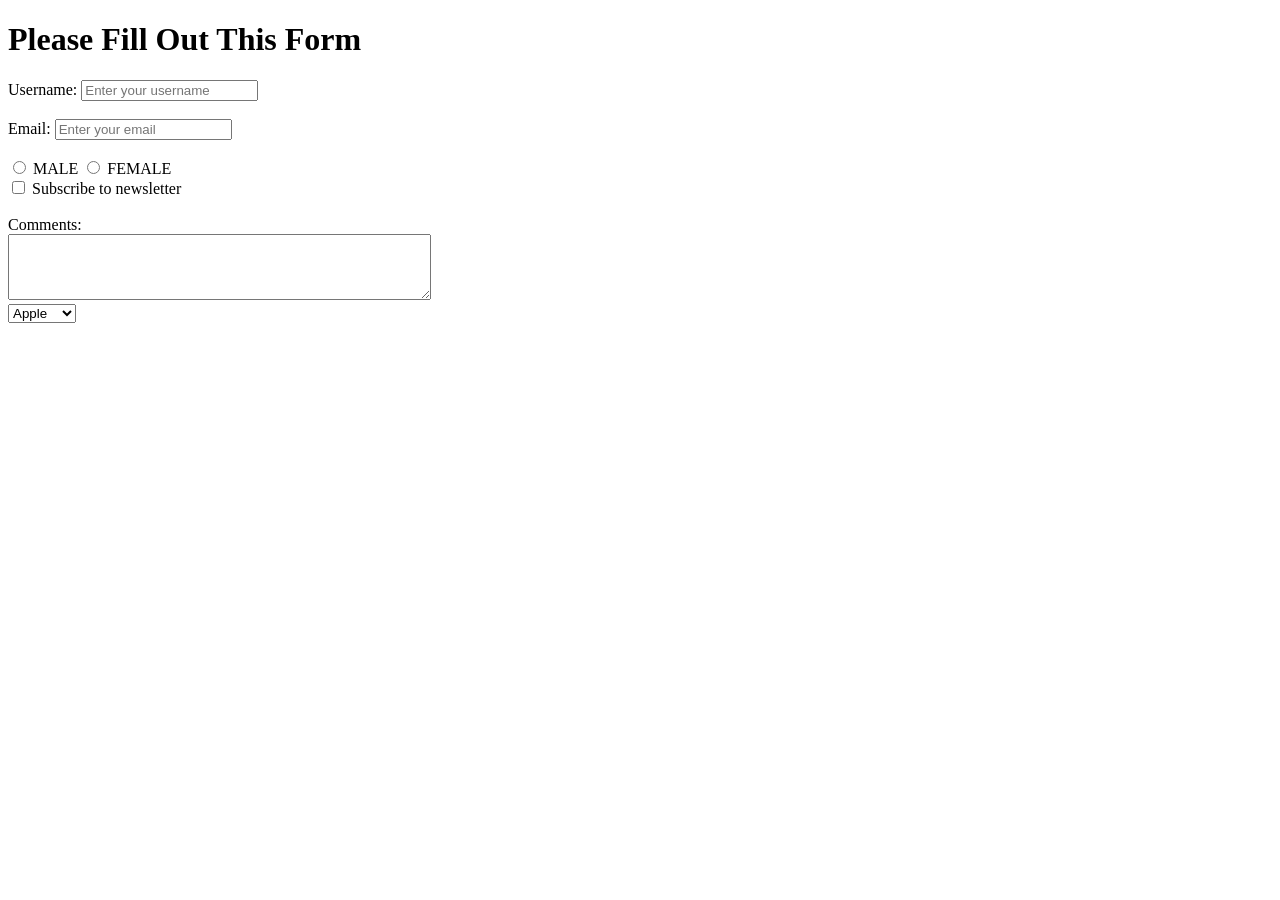
<file: forms/index.html>
<!DOCTYPE html>
<html lang="en">
<head>
    <meta charset="UTF-8">
    <meta name="viewport" content="width=device-width, initial-scale=1.0">
    <title>Form Creation</title>
</head>
<body>
    <h1>Please Fill Out This Form</h1>
    <form action="post">
        <label for="username">Username:</label>
        <input type="text" id="username" name="username" placeholder="Enter your username" required><br><br>
        <label for="email">Email:</label>
        <input type="email" id="email" name="email" placeholder="Enter your email" required><br><br>
        <input type="radio" id="male" name="gender" value="male" required>
       <label for="male">MALE</label>
        <input type="radio" id="female" name="gender" value="female" required>
        <label for="female"></label>FEMALE</label>
        <br> 
<input type="checkbox" id="subscribe" name="subscribe" value="yes">
        <label for="subscribe">Subscribe to newsletter</label>
        </br>
        <br>
<label for="comments">Comments:</label><br>
    <textarea name ="comments" rows="4" cols="50"></textarea>
</br>

<select name ="fruits" > 
  <option value="apple">Apple</option>
    <option value="banana">Banana</option>  
    <option value="orange">Orange</option>
    <option value="lemon">Lemon</option>

</select>
  
    </form>
</body>
</html>
</file>
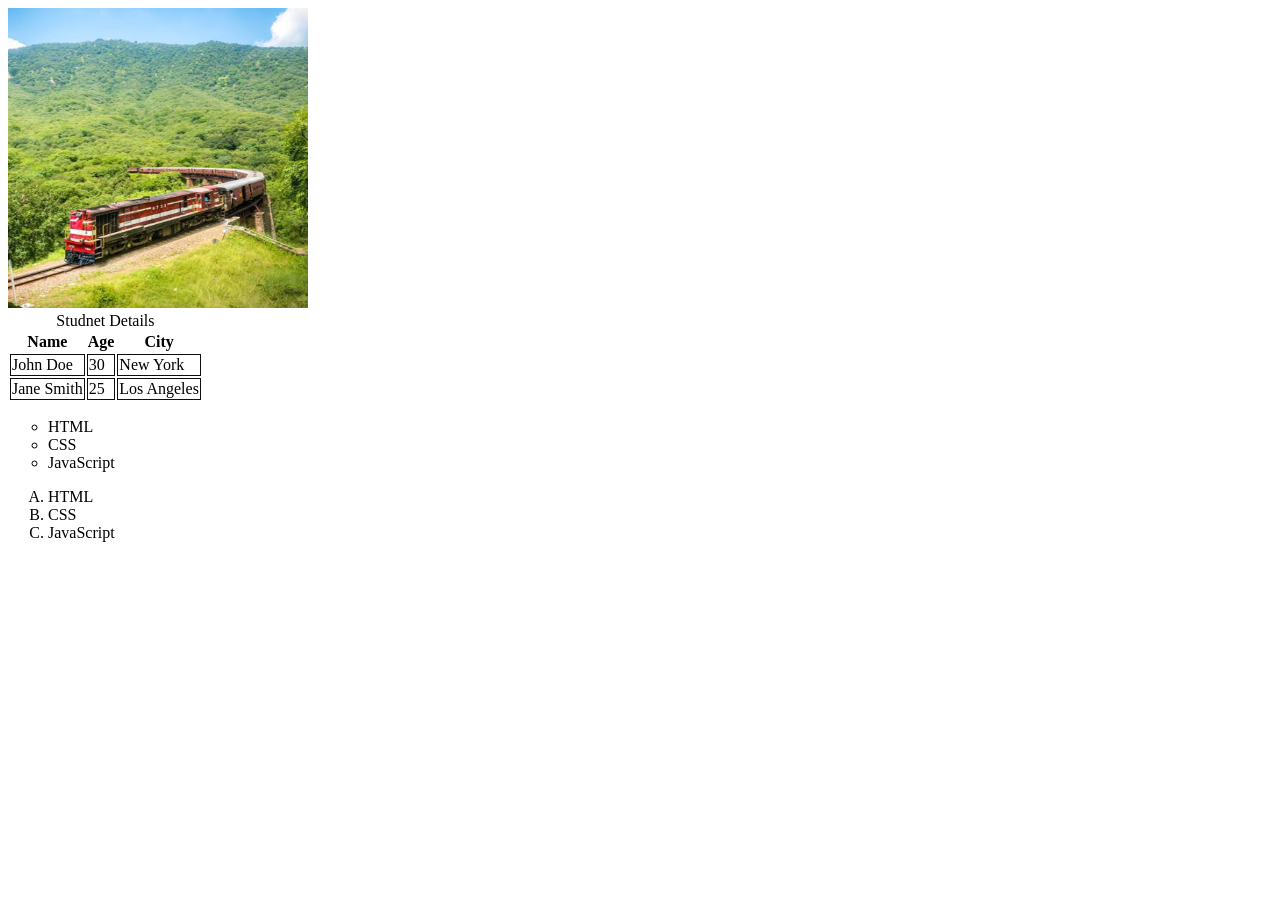
<file: image/index.html>
<!DOCTYPE html>
<html lang="en">
<head>
    <meta charset="UTF-8">
    <meta name="viewport" content="width=device-width, initial-scale=1.0">
    <link rel="stylesheet" href="style.css">
    <title>Document</title>
</head>
<body>
    <img width="300" height="300" src="Train.png" alt="Train Image">
    <table>
        <caption>Studnet Details</caption>
        <tr>
            <th>Name</th>
            <th>Age</th>
            <th>City</th>
        </tr>
        <tr>
            <td>John Doe</td>
            <td>30</td>
            <td>New York</td>
        </tr>
        <tr>
            <td>Jane Smith</td>
            <td>25</td>
            <td>Los Angeles</td>  
    </table>

    <ul type="circle">
        <li>HTML</li>
        <li>CSS</li>
        <li>JavaScript</li>
    </ul>

    <ol type="A">
        <li>HTML</li>
        <li>CSS</li>
        <li>JavaScript</li>
         </ol>
</body>
</html>
</file>
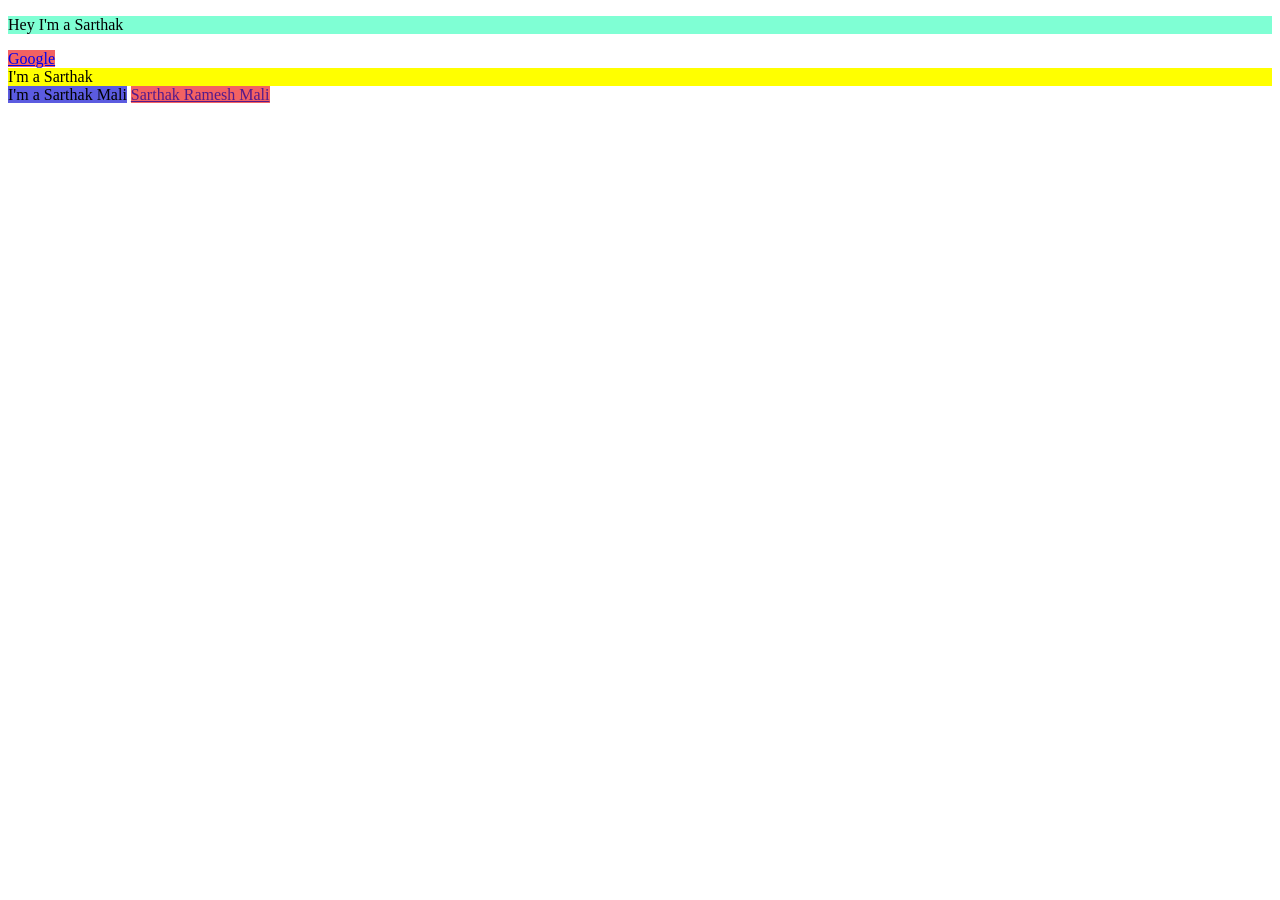
<file: inline & block elements/index.html>
<!DOCTYPE html>
<html lang="en">

<head>
    <meta charset="UTF-8">
    <meta name="viewport" content="width=device-width, initial-scale=1.0">
    <title>Document</title>
    <link rel="stylesheet" href="style.css">

</head>

<body>
    <p>Hey I'm a Sarthak</p>
    <a href="https://www.google.com">Google</a>
    <div>I'm a Sarthak</div>
    <span>I'm a Sarthak Mali</span>
    <a href=""> Sarthak Ramesh Mali</a>
</body>

</html>
</file>
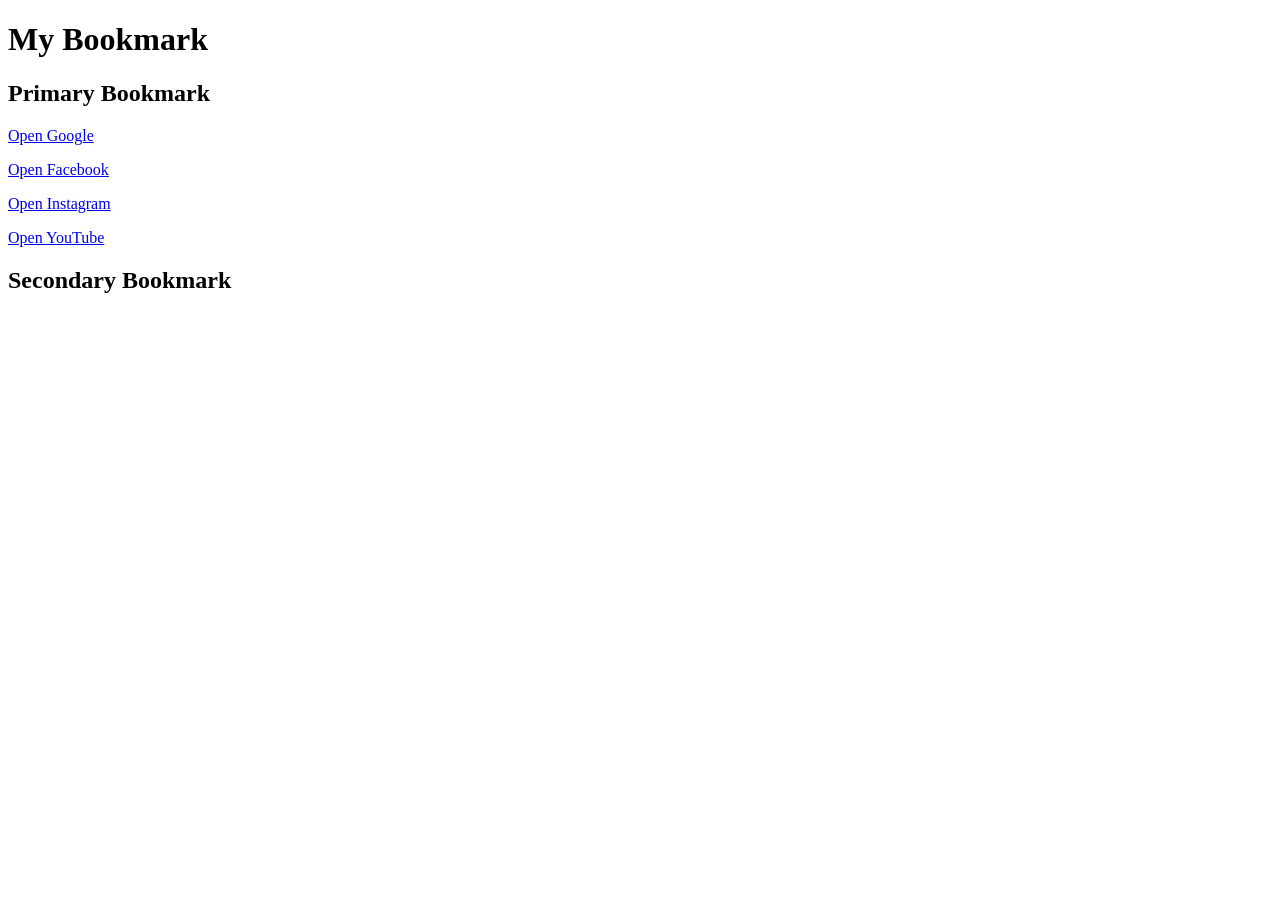
<file: bookmarkmanager.html>
<!DOCTYPE html>
<html lang="en">
<head>
    <meta charset="UTF-8">
    <meta name="viewport" content="width=device-width, initial-scale=1.0">
    <title>Bookmark Manager</title>
</head>
<body>
    <h1>My Bookmark</h1>
    <h2>Primary Bookmark</h2>
    <p><a target="_blank" href="https://www.google.com">Open Google</a></p>
    <p><a target="_blank" href="https://www.facebook.com">Open Facebook</a></p>
    <p><a target="_blank" href="https://www.instagram.com">Open Instagram</a></p>
    <p><a target="_blank" href="https://www.youtube.com">Open YouTube</a></p>

    <h2>Secondary Bookmark</h2>
</body>
</html>
</file>
<file: image/style.css>
td{
    border: 1.5px solid rgb(15, 14, 14);
}
</file>
<file: inline & block elements/style.css>
p{
    background-color: aquamarine;
    color: rgb(0, 0, 0);
}

a{
    background-color: rgb(243, 98, 98);
}

div{
    background-color: yellow;
}

span{
    background-color: rgb(91, 91, 224);
}
</file>
